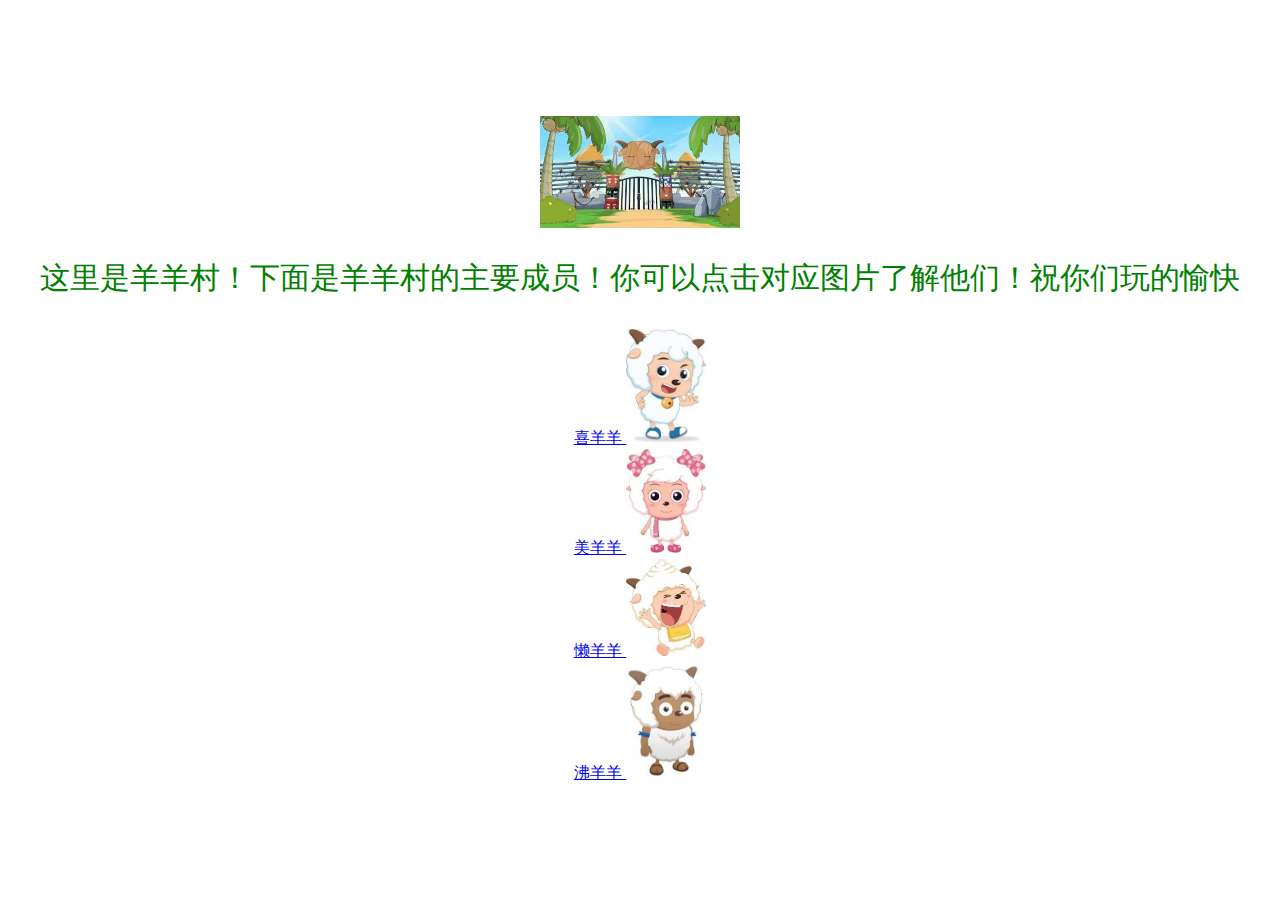
<file: index.html>
<!DOCTYPE html>
<html lang="en">
<head>
    <meta charset="UTF-8">
    <meta name="viewport" content="width=device-width, initial-scale=1.0">
    <title>小羊羊sheep</title>
    <style>
        body, html {
            height: 100%;
            margin: 0;
            font-family: 'Arial', sans-serif;
        }
        #p1 {
            color: green;
            text-align: center; 
font-size:30px;
        }

        @keyframes gradientBackground {
            0% { background: #ff9a9e; }
            33% { background: #fad0c4; }
            66% { background: #fad0c4; }
            100% { background: #ff9a9e; }
        }

        body {
            animation: gradientBackground 3s ease infinite;
            display: flex;
            flex-direction: column;
            align-items: center;
            justify-content: center;
            text-align: center;
        }
    </style>
</head>
<body>
<img src="羊羊村.jpg" width="200">
	<p id="p1">这里是羊羊村！下面是羊羊村的主要成员！你可以点击对应图片了解他们！祝你们玩的愉快</p>
    <a href="love1.html">喜羊羊
        <img src="喜羊羊.jpg" width="80">
    <a>
    <a href="love2.html">美羊羊
        <img src="美羊羊.jpg" width="80">
    <a>
    <a href="love3.html">懒羊羊
        <img src="懒羊羊.jpg" width="80">
    <a>
    <a href="love4.html">沸羊羊
        <img src="沸羊羊.jpg" width="80">
    <a>
<a href="">
</body>
</html>
</file>
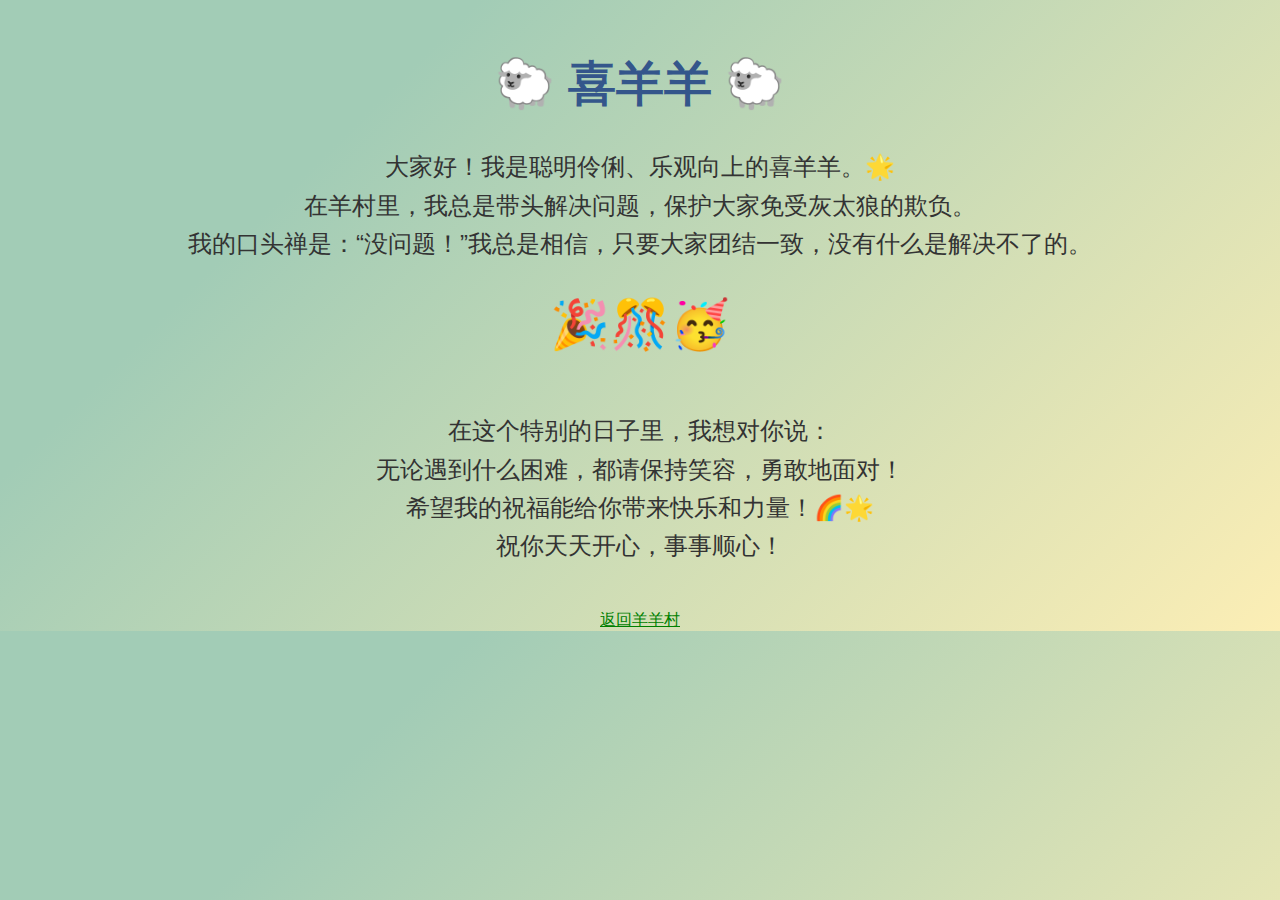
<file: love1.html>
<!DOCTYPE html>
<html lang="en">
<head>
    <meta charset="UTF-8">
    <meta name="viewport" content="width=device-width, initial-scale=1.0">
    <title>喜羊羊之家</title>
    <style>
        body, html {
            margin: 0;
            padding: 0;
            font-family: 'Arial', sans-serif;
            background: linear-gradient(135deg, #A2CCB6 25%, #FCEEB5 100%);
            text-align: center;
        }

        .content {
            padding: 20px;
        }

        h1 {
            color: #34568B;
            font-size: 48px;
        }

        p {
            color: #333;
            font-size: 24px;
            line-height: 1.6;
        }

        .emoji {
            font-size: 48px;
            margin-top: 20px;
        }
    </style>
<link rel="stylesheet"  href="CSS/style-css.css">
</head>
<body>

<div class="content">
    <h1>🐑 喜羊羊 🐑</h1>
    <p>大家好！我是聪明伶俐、乐观向上的喜羊羊。🌟<br>
    在羊村里，我总是带头解决问题，保护大家免受灰太狼的欺负。<br>
    我的口头禅是：“没问题！”我总是相信，只要大家团结一致，没有什么是解决不了的。</p>
    <p class="emoji">🎉🎊🥳</p>
    <p>在这个特别的日子里，我想对你说：<br>
    无论遇到什么困难，都请保持笑容，勇敢地面对！<br>
    希望我的祝福能给你带来快乐和力量！🌈🌟<br>
    祝你天天开心，事事顺心！</p>
</div>
<a href="index.html" color=green>返回羊羊村
</a>
</body>
</html>
</file>
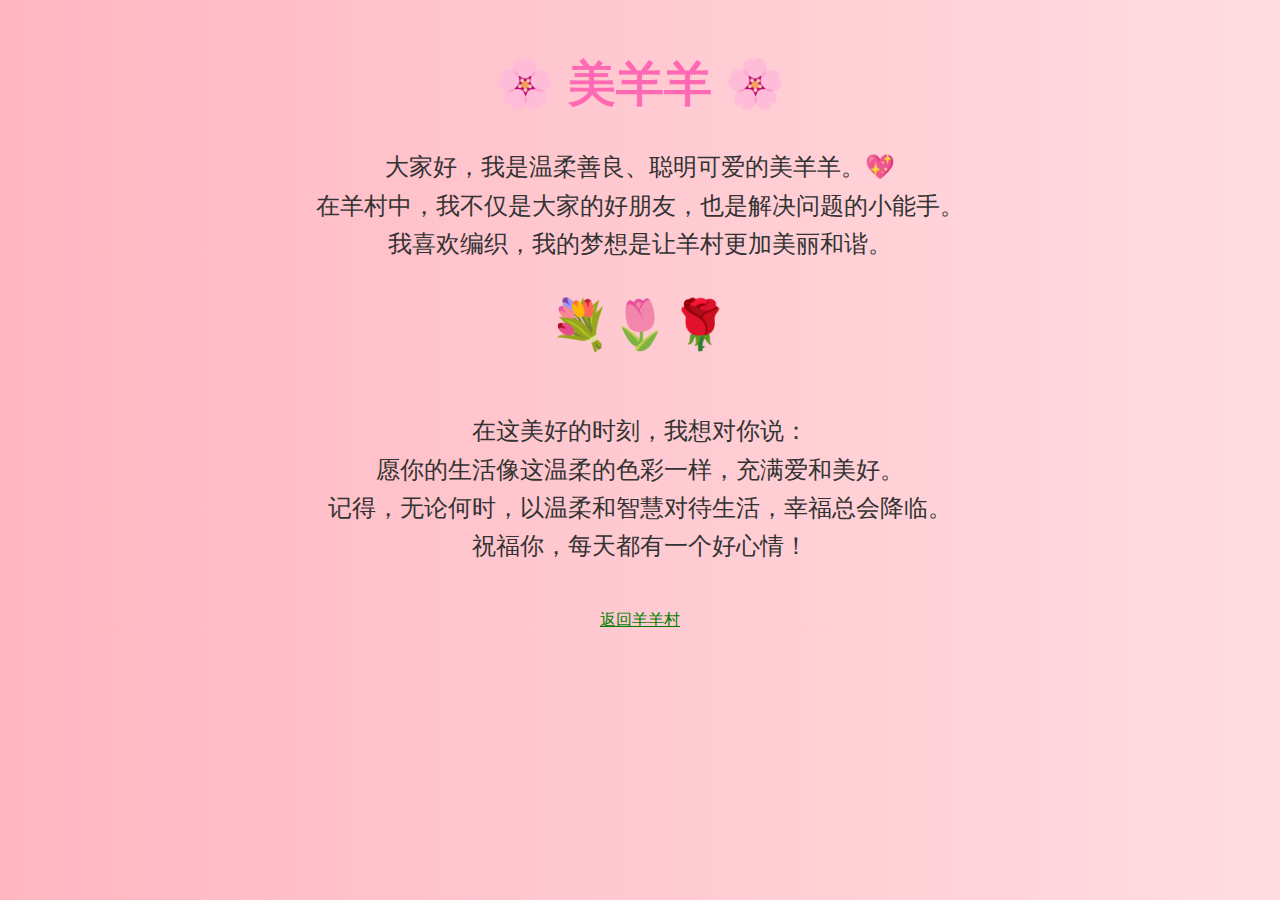
<file: love2.html>
<!DOCTYPE html>
<html lang="en">
<head>
    <meta charset="UTF-8">
    <meta name="viewport" content="width=device-width, initial-scale=1.0">
    <title>美羊羊之家</title>
    <style>
        body, html {
            margin: 0;
            padding: 0;
            font-family: 'Arial', sans-serif;
            background: linear-gradient(to right, #FFB6C1, #FFDDE1);
            text-align: center;
        }

        .content {
            padding: 20px;
        }

        h1 {
            color: #FF69B4;
            font-size: 48px;
        }

        p {
            color: #333;
            font-size: 24px;
            line-height: 1.6;
        }

        .emoji {
            font-size: 48px;
            margin-top: 20px;
        }
    </style>
<link rel="stylesheet"  href="CSS/style-css.css">
</head>
<body>

<div class="content">
    <h1>🌸 美羊羊 🌸</h1>
    <p>大家好，我是温柔善良、聪明可爱的美羊羊。💖<br>
    在羊村中，我不仅是大家的好朋友，也是解决问题的小能手。<br>
    我喜欢编织，我的梦想是让羊村更加美丽和谐。</p>
    <p class="emoji">💐🌷🌹</p>
    <p>在这美好的时刻，我想对你说：<br>
    愿你的生活像这温柔的色彩一样，充满爱和美好。<br>
    记得，无论何时，以温柔和智慧对待生活，幸福总会降临。<br>
    祝福你，每天都有一个好心情！</p>
</div>
<a href="index.html" color=green>返回羊羊村
</a>
</body>
</html>
</file>
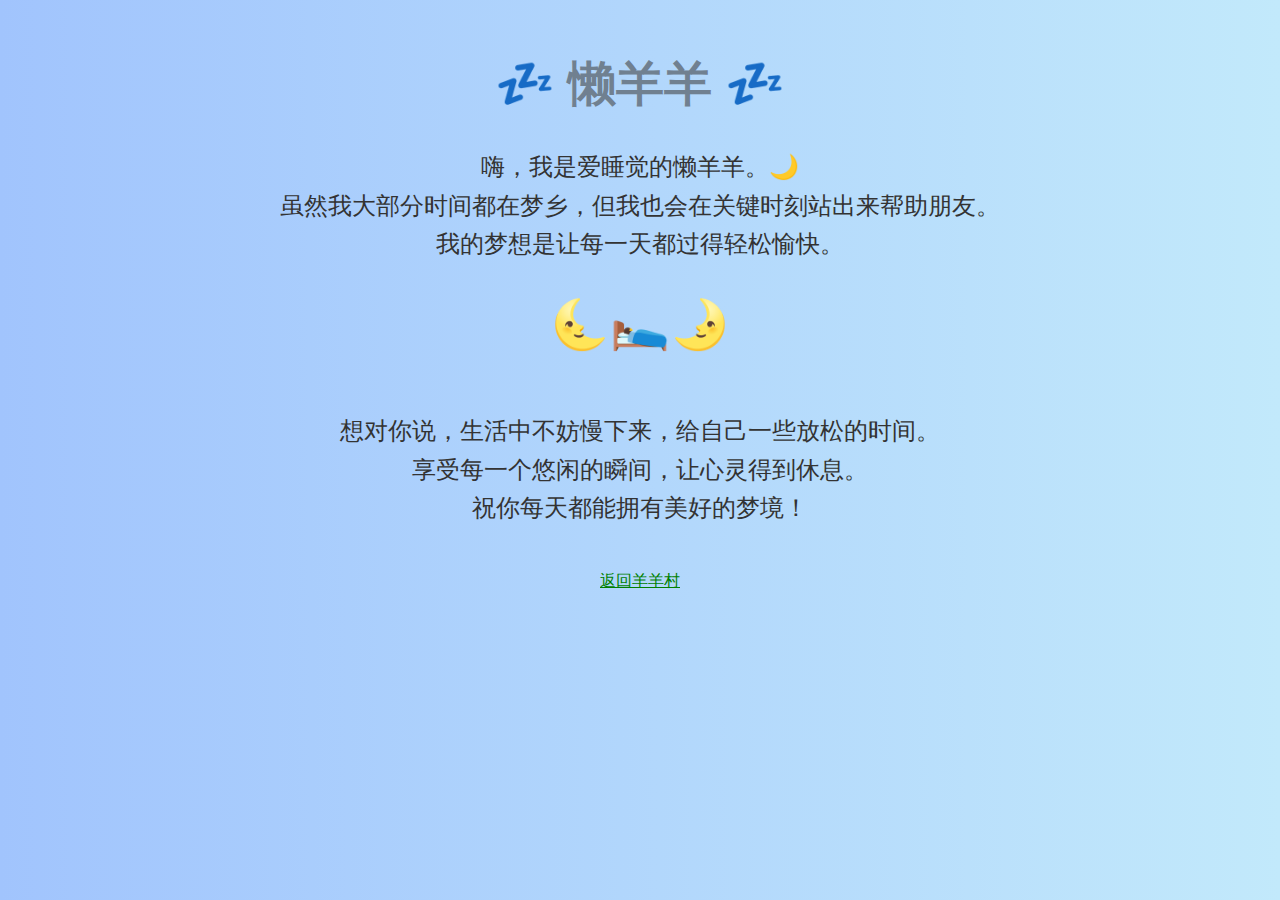
<file: love3.html>
<!DOCTYPE html>
<html lang="en">
<head>
    <meta charset="UTF-8">
    <meta name="viewport" content="width=device-width, initial-scale=1.0">
    <title>懒羊羊之家</title>
    <style>
        body, html {
            margin: 0;
            padding: 0;
            font-family: 'Arial', sans-serif;
            background: linear-gradient(to right, #A1C4FD, #C2E9FB);
            text-align: center;
        }

        .content {
            padding: 20px;
        }

        h1 {
            color: #708090;
            font-size: 48px;
        }

        p {
            color: #333;
            font-size: 24px;
            line-height: 1.6;
        }

        .emoji {
            font-size: 48px;
            margin-top: 20px;
        }
    </style>
<link rel="stylesheet"  href="CSS/style-css.css">
</head>
<body>

<div class="content">
    <h1>💤 懒羊羊 💤</h1>
    <p>嗨，我是爱睡觉的懒羊羊。🌙<br>
    虽然我大部分时间都在梦乡，但我也会在关键时刻站出来帮助朋友。<br>
    我的梦想是让每一天都过得轻松愉快。</p>
    <p class="emoji">🌜🛌🌛</p>
    <p>想对你说，生活中不妨慢下来，给自己一些放松的时间。<br>
    享受每一个悠闲的瞬间，让心灵得到休息。<br>
    祝你每天都能拥有美好的梦境！</p>
</div>
<a href="index.html" color=green>返回羊羊村
</a>
</body>
</html>
</file>
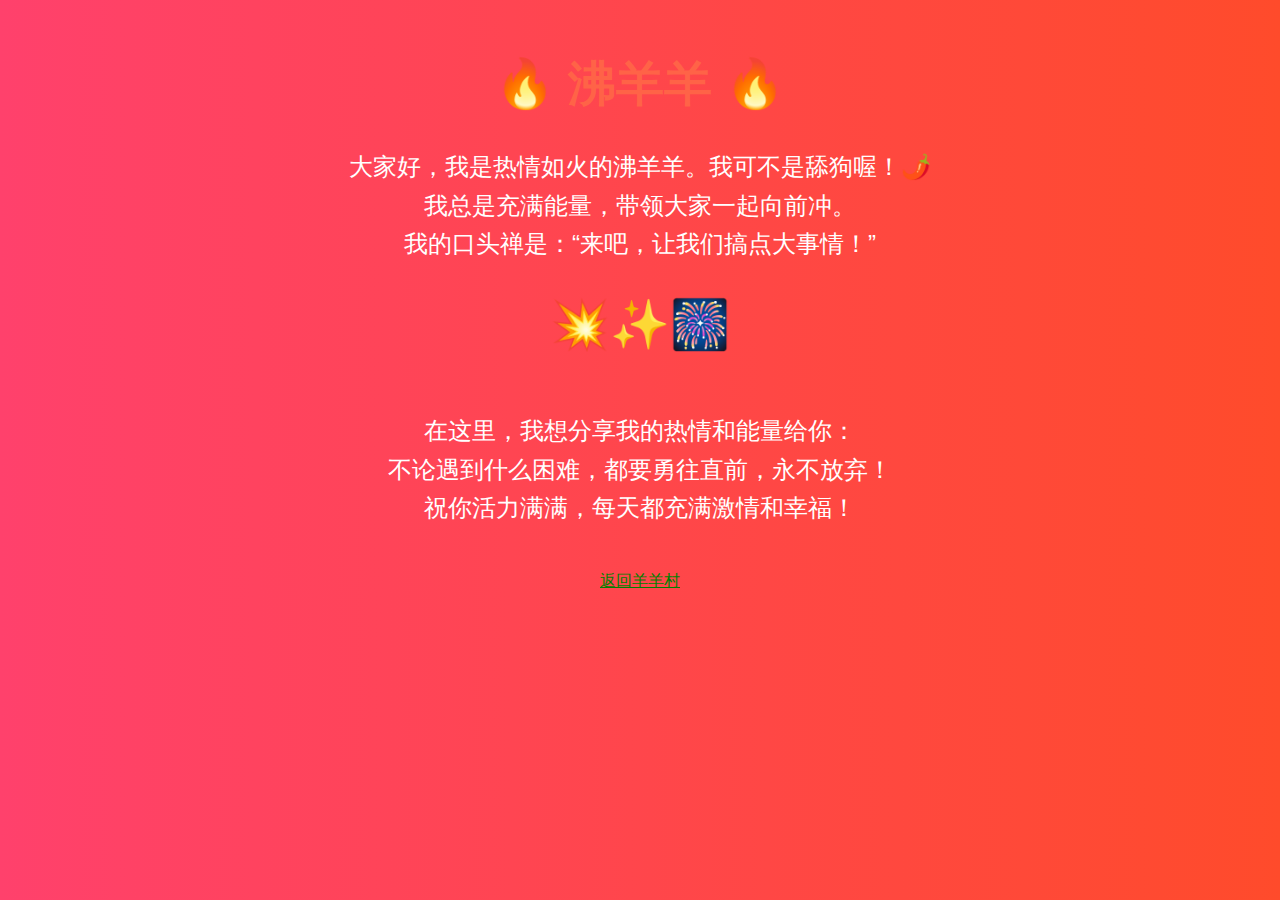
<file: love4.html>
<!DOCTYPE html>
<html lang="en">
<head>
    <meta charset="UTF-8">
    <meta name="viewport" content="width=device-width, initial-scale=1.0">
    <title>沸羊羊之家</title>
    <style>
        body, html {
            margin: 0;
            padding: 0;
            font-family: 'Arial', sans-serif;
            background: linear-gradient(to right, #FF416C, #FF4B2B);
            text-align: center;
        }

        .content {
            padding: 20px;
        }

        h1 {
            color: #FF6347;
            font-size: 48px;
        }

        p {
            color: #FFF;
            font-size: 24px;
            line-height: 1.6;
        }

        .emoji {
            font-size: 48px;
            margin-top: 20px;
        }
    </style>
<link rel="stylesheet"  href="CSS/style-css.css">
</head>
<body>

<div class="content">
    <h1>🔥 沸羊羊 🔥</h1>
    <p>大家好，我是热情如火的沸羊羊。我可不是舔狗喔！🌶️<br>
    我总是充满能量，带领大家一起向前冲。<br>
    我的口头禅是：“来吧，让我们搞点大事情！”</p>
    <p class="emoji">💥✨🎆</p>
    <p>在这里，我想分享我的热情和能量给你：<br>
    不论遇到什么困难，都要勇往直前，永不放弃！<br>
    祝你活力满满，每天都充满激情和幸福！</p>
</div>
<a href="index.html" color=green>返回羊羊村
</a>
</body>
</html>
</file>
<file: CSS/style-css.css>
a{
color:green;
}
</file>
